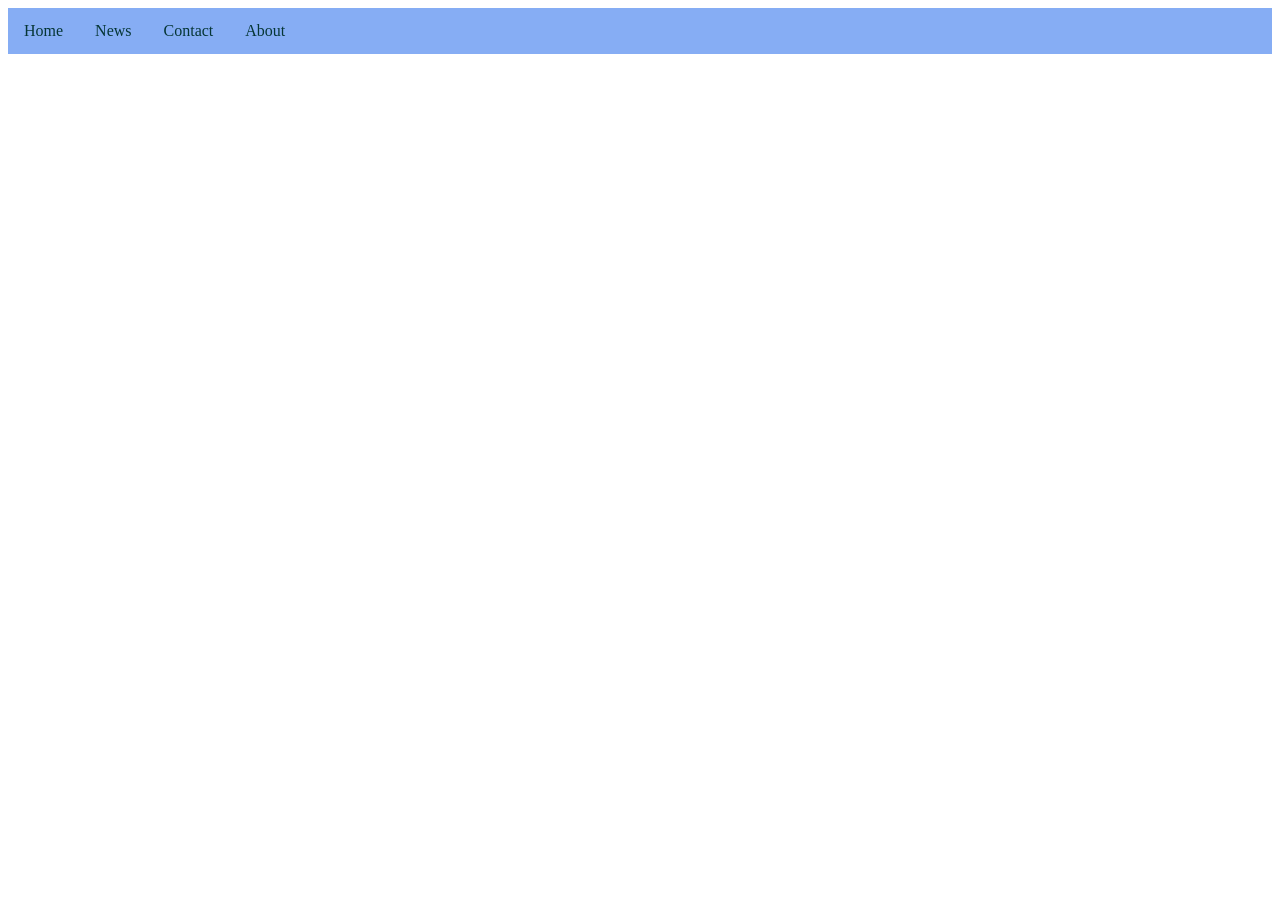
<file: dropdown.html>
<!DOCTYPE html>
<html>
    <head>
        <title>DROPDOWN</title>
        <link rel="stylesheet" href="dropdown.css">
    </head>
    <body>
        <ul>
            <li><a href="#home">Home</a></li>
             <li class="dropdown"><a href="" class="dropbtn">News</a></li>
             <div class="dropdown-content">
                <a href="">News1</a>
                <a href="">News2</a>
                <a href="">News3</a>
             </div>
             </li>
              <li><a href="#contact">Contact</a></li>
               <li><a href="#about">About</a></li>
        </ul>
    </body>
</html>
</file>
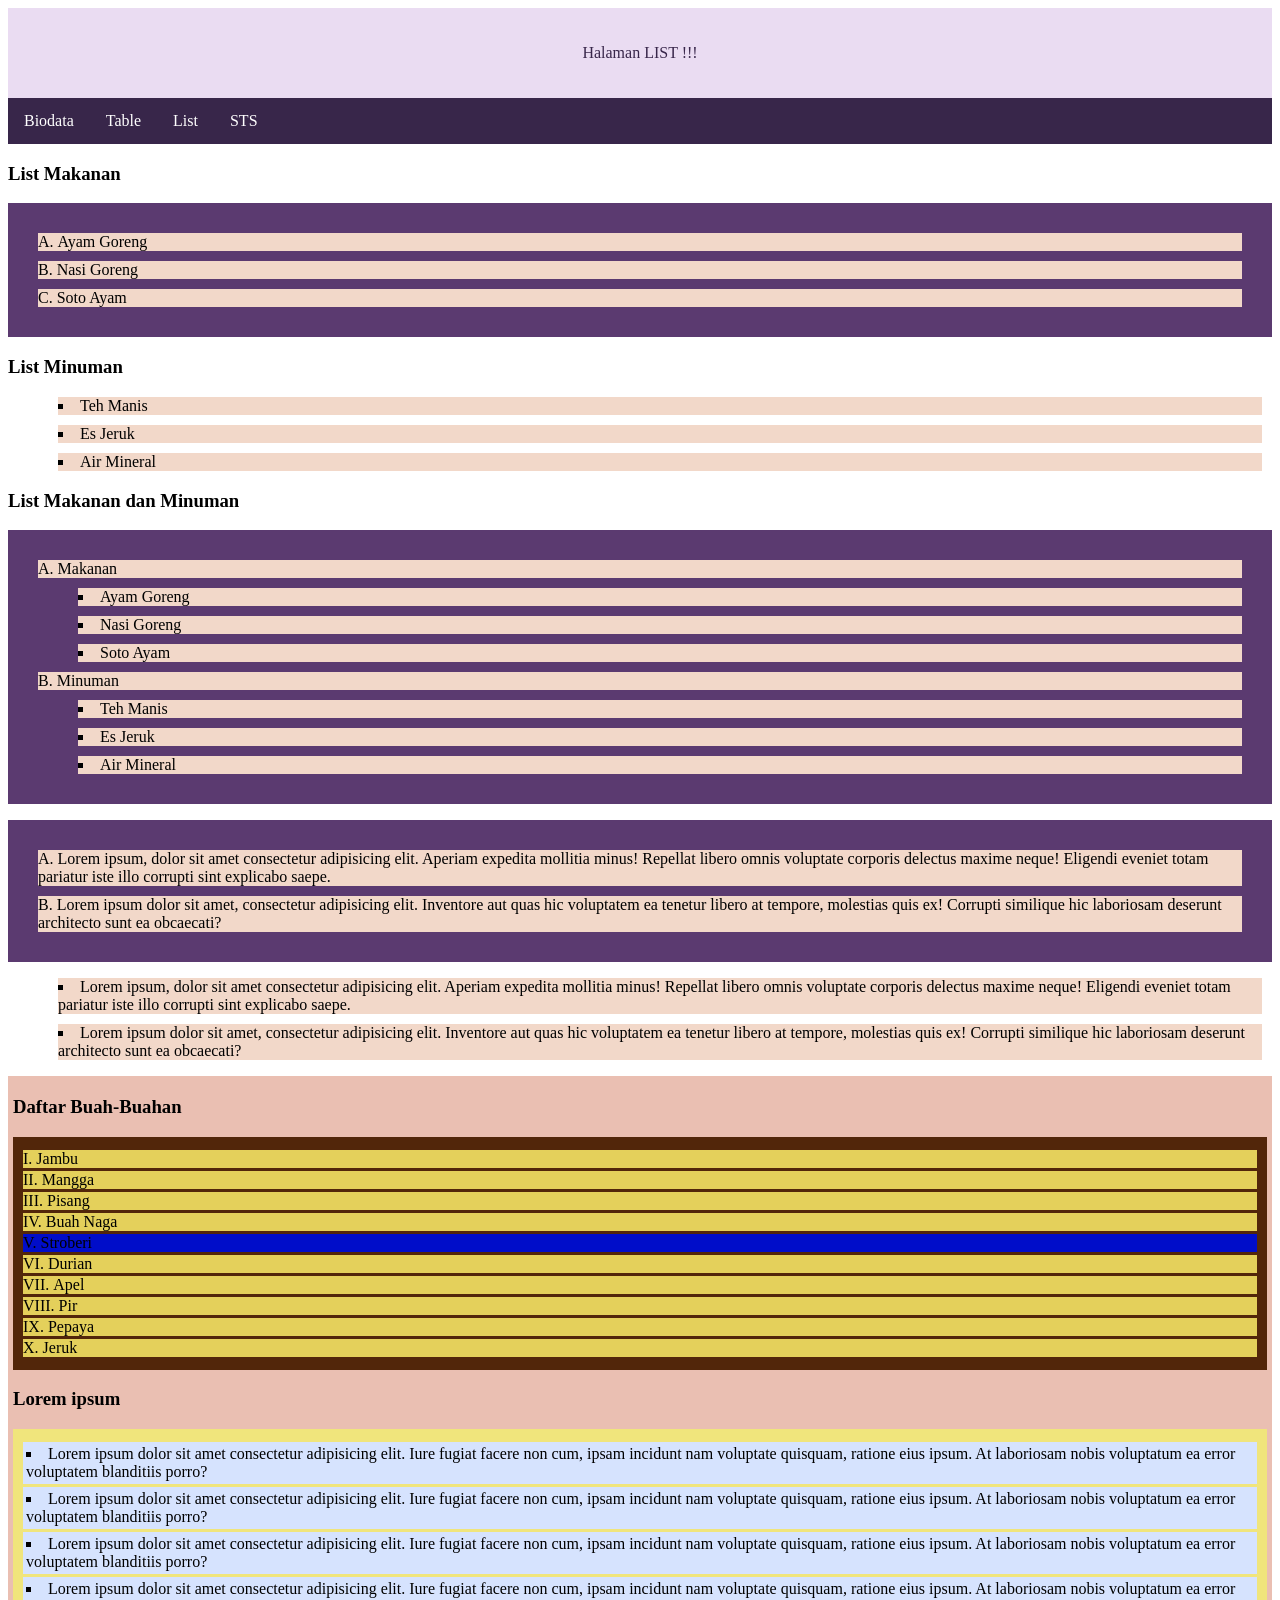
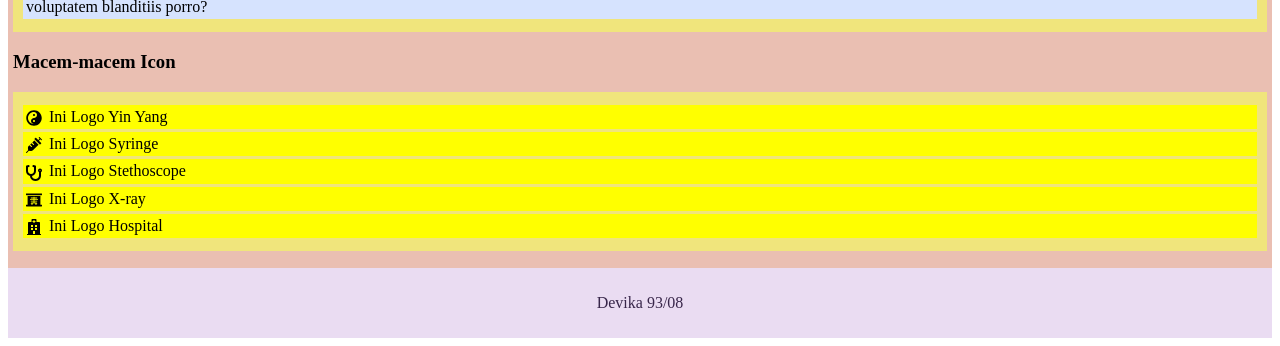
<file: list.html>
<!DOCTYPE html>
<html>
  
   <head>
        <title>LIST HTML dan CSS</title>
        <link rel="stylesheet" href="list.css">
    </head>
    <body>
        <div class="header">
            <p>Halaman LIST !!!</p>
        </div>
        <div class="topnav">
            <a href="index.html">Biodata</a>
            <a href="table.html">Table</a>
            <a href="list.html">List</a>
            <a href="sts.html">STS</a>
        </div>
        <!-- Bagian Content -->
        <!-- OrderList (ol): tipe list angka dan huruf (1,A,a,I,i)
        UnorderList (ul): tipe list simbol (disc, circle, square)-->
        <h3>List Makanan</h3> 
        <ol type ="A">
            <li>Ayam Goreng</li>
            <li>Nasi Goreng</li>
            <li>Soto Ayam</li>
         </ol>
         <!-- Membuat list menggunakan tipe unordered list -->
         <h3>List Minuman</h3>
         <ul>
            <li>Teh Manis</li>
            <li>Es Jeruk</li>
            <li>Air Mineral</li>
          </ul>


          <!-- Penggabungan ordered dan unordered list -->
           <h3>List Makanan dan Minuman</h3>
            <ol>
                <li>Makanan</li>
                <ul>
                     <li>Ayam Goreng</li>
                     <li>Nasi Goreng</li>
                     <li>Soto Ayam</li>
                </ul>
                <li>Minuman</li>
                <ul>
                    <li>Teh Manis</li>
                    <li>Es Jeruk</li>
                    <li>Air Mineral</li>
                </ul>
            </ol>

            <!-- Posisi List -->
             <ol>
                <li>Lorem ipsum, dolor sit amet consectetur adipisicing elit. Aperiam expedita mollitia minus! Repellat libero omnis voluptate corporis delectus maxime neque! Eligendi eveniet totam pariatur iste illo corrupti sint explicabo saepe.</li>
                <li>Lorem ipsum dolor sit amet, consectetur adipisicing elit. Inventore aut quas hic voluptatem ea tenetur libero at tempore, molestias quis ex! Corrupti similique hic laboriosam deserunt architecto sunt ea obcaecati?</li>
             </ol>
             <ul>
                <li>Lorem ipsum, dolor sit amet consectetur adipisicing elit. Aperiam expedita mollitia minus! Repellat libero omnis voluptate corporis delectus maxime neque! Eligendi eveniet totam pariatur iste illo corrupti sint explicabo saepe.</li>
                <li>Lorem ipsum dolor sit amet, consectetur adipisicing elit. Inventore aut quas hic voluptatem ea tenetur libero at tempore, molestias quis ex! Corrupti similique hic laboriosam deserunt architecto sunt ea obcaecati?</li>
             </ul>
        <div class="list tugas tik">
            <h3>Daftar Buah-Buahan</h3>
            <ol type="I">
                <li>Jambu</li>
                <li>Mangga</li>
                <li>Pisang</li>
                <li>Buah Naga</li>
                <li class="stroberi">Stroberi</li>
                <li>Durian</li>
                <li>Apel</li>
                <li>Pir</li>
                <li>Pepaya</li>
                <li>Jeruk</li>
            </ol>

            <h3>Lorem ipsum</h3>
            <ul>
                <li>Lorem ipsum dolor sit amet consectetur adipisicing elit. Iure fugiat facere non cum, ipsam incidunt nam voluptate quisquam, ratione eius ipsum. At laboriosam nobis voluptatum ea error voluptatem blanditiis porro?</li>
                <li>Lorem ipsum dolor sit amet consectetur adipisicing elit. Iure fugiat facere non cum, ipsam incidunt nam voluptate quisquam, ratione eius ipsum. At laboriosam nobis voluptatum ea error voluptatem blanditiis porro?</li>
                <li>Lorem ipsum dolor sit amet consectetur adipisicing elit. Iure fugiat facere non cum, ipsam incidunt nam voluptate quisquam, ratione eius ipsum. At laboriosam nobis voluptatum ea error voluptatem blanditiis porro?</li>
                <li>Lorem ipsum dolor sit amet consectetur adipisicing elit. Iure fugiat facere non cum, ipsam incidunt nam voluptate quisquam, ratione eius ipsum. At laboriosam nobis voluptatum ea error voluptatem blanditiis porro?</li>
            </ul>

            <div class="awesome">
                <h3>Macem-macem Icon</h3>
                <ul>
                    
                    <li><i class="fas fa-yin-yang"></i> <svg xmlns="http://www.w3.org/2000/svg" viewBox="0 0 496 512" width="20" height="20"><!--!Font Awesome Free v5.15.4 by @fontawesome - https://fontawesome.com License - https://fontawesome.com/license/free Copyright 2026 Fonticons, Inc.--><path d="M248 8C111.03 8 0 119.03 0 256s111.03 248 248 248 248-111.03 248-248S384.97 8 248 8zm0 376c-17.67 0-32-14.33-32-32s14.33-32 32-32 32 14.33 32 32-14.33 32-32 32zm0-128c-53.02 0-96 42.98-96 96s42.98 96 96 96c-106.04 0-192-85.96-192-192S141.96 64 248 64c53.02 0 96 42.98 96 96s-42.98 96-96 96zm0-128c-17.67 0-32 14.33-32 32s14.33 32 32 32 32-14.33 32-32-14.33-32-32-32z"/></svg>
                    Ini Logo Yin Yang</li>
                   <li><i class="fas fa-syringe"></i>
                    <svg xmlns="http://www.w3.org/2000/svg" viewBox="0 0 512 512" width="20" height="20"><!--!Font Awesome Free v5.15.4 by @fontawesome - https://fontawesome.com License - https://fontawesome.com/license/free Copyright 2026 Fonticons, Inc.--><path d="M201.5 174.8l55.7 55.8c3.1 3.1 3.1 8.2 0 11.3l-11.3 11.3c-3.1 3.1-8.2 3.1-11.3 0l-55.7-55.8-45.3 45.3 55.8 55.8c3.1 3.1 3.1 8.2 0 11.3l-11.3 11.3c-3.1 3.1-8.2 3.1-11.3 0L111 265.2l-26.4 26.4c-17.3 17.3-25.6 41.1-23 65.4l7.1 63.6L2.3 487c-3.1 3.1-3.1 8.2 0 11.3l11.3 11.3c3.1 3.1 8.2 3.1 11.3 0l66.3-66.3 63.6 7.1c23.9 2.6 47.9-5.4 65.4-23l181.9-181.9-135.7-135.7-64.9 65zm308.2-93.3L430.5 2.3c-3.1-3.1-8.2-3.1-11.3 0l-11.3 11.3c-3.1 3.1-3.1 8.2 0 11.3l28.3 28.3-45.3 45.3-56.6-56.6-17-17c-3.1-3.1-8.2-3.1-11.3 0l-33.9 33.9c-3.1 3.1-3.1 8.2 0 11.3l17 17L424.8 223l17 17c3.1 3.1 8.2 3.1 11.3 0l33.9-34c3.1-3.1 3.1-8.2 0-11.3l-73.5-73.5 45.3-45.3 28.3 28.3c3.1 3.1 8.2 3.1 11.3 0l11.3-11.3c3.1-3.2 3.1-8.2 0-11.4z"/></svg>
                    Ini Logo Syringe</li> <li><i class="fas fa-stethoscope"></i> 
                    <svg xmlns="http://www.w3.org/2000/svg" viewBox="0 0 512 512" width="20" height="20"><!--!Font Awesome Free v5.15.4 by @fontawesome - https://fontawesome.com License - https://fontawesome.com/license/free Copyright 2026 Fonticons, Inc.--><path d="M447.1 112c-34.2.5-62.3 28.4-63 62.6-.5 24.3 12.5 45.6 32 56.8V344c0 57.3-50.2 104-112 104-60 0-109.2-44.1-111.9-99.2C265 333.8 320 269.2 320 192V36.6c0-11.4-8.1-21.3-19.3-23.5L237.8.5c-13-2.6-25.6 5.8-28.2 18.8L206.4 35c-2.6 13 5.8 25.6 18.8 28.2l30.7 6.1v121.4c0 52.9-42.2 96.7-95.1 97.2-53.4.5-96.9-42.7-96.9-96V69.4l30.7-6.1c13-2.6 21.4-15.2 18.8-28.2l-3.1-15.7C107.7 6.4 95.1-2 82.1.6L19.3 13C8.1 15.3 0 25.1 0 36.6V192c0 77.3 55.1 142 128.1 156.8C130.7 439.2 208.6 512 304 512c97 0 176-75.4 176-168V231.4c19.1-11.1 32-31.7 32-55.4 0-35.7-29.2-64.5-64.9-64zm.9 80c-8.8 0-16-7.2-16-16s7.2-16 16-16 16 7.2 16 16-7.2 16-16 16z"/></svg>
                    Ini Logo Stethoscope</li> <li><i class="fas fa-x-ray">
                    <svg xmlns="http://www.w3.org/2000/svg" viewBox="0 0 640 512" width="20" height="20"><!--!Font Awesome Free v5.15.4 by @fontawesome - https://fontawesome.com License - https://fontawesome.com/license/free Copyright 2026 Fonticons, Inc.--><path d="M240 384c-8.8 0-16 7.2-16 16s7.2 16 16 16 16-7.2 16-16-7.2-16-16-16zm160 32c8.8 0 16-7.2 16-16s-7.2-16-16-16-16 7.2-16 16 7.2 16 16 16zM624 0H16C7.2 0 0 7.2 0 16v32c0 8.8 7.2 16 16 16h608c8.8 0 16-7.2 16-16V16c0-8.8-7.2-16-16-16zm0 448h-48V96H64v352H16c-8.8 0-16 7.2-16 16v32c0 8.8 7.2 16 16 16h608c8.8 0 16-7.2 16-16v-32c0-8.8-7.2-16-16-16zM480 248c0 4.4-3.6 8-8 8H336v32h104c4.4 0 8 3.6 8 8v16c0 4.4-3.6 8-8 8H336v32h64c26.5 0 48 21.5 48 48s-21.5 48-48 48-48-21.5-48-48v-16h-64v16c0 26.5-21.5 48-48 48s-48-21.5-48-48 21.5-48 48-48h64v-32H200c-4.4 0-8-3.6-8-8v-16c0-4.4 3.6-8 8-8h104v-32H168c-4.4 0-8-3.6-8-8v-16c0-4.4 3.6-8 8-8h136v-32H200c-4.4 0-8-3.6-8-8v-16c0-4.4 3.6-8 8-8h104v-24c0-4.4 3.6-8 8-8h16c4.4 0 8 3.6 8 8v24h104c4.4 0 8 3.6 8 8v16c0 4.4-3.6 8-8 8H336v32h136c4.4 0 8 3.6 8 8v16z"/></svg>
                    </i> Ini Logo X-ray</li> <li><i class="fas fa-hospital"></i> 
                    <svg xmlns="http://www.w3.org/2000/svg" viewBox="0 0 448 512" width="20" height="20"><!--!Font Awesome Free v5.15.4 by @fontawesome - https://fontawesome.com License - https://fontawesome.com/license/free Copyright 2026 Fonticons, Inc.--><path d="M448 492v20H0v-20c0-6.627 5.373-12 12-12h20V120c0-13.255 10.745-24 24-24h88V24c0-13.255 10.745-24 24-24h112c13.255 0 24 10.745 24 24v72h88c13.255 0 24 10.745 24 24v360h20c6.627 0 12 5.373 12 12zM308 192h-40c-6.627 0-12 5.373-12 12v40c0 6.627 5.373 12 12 12h40c6.627 0 12-5.373 12-12v-40c0-6.627-5.373-12-12-12zm-168 64h40c6.627 0 12-5.373 12-12v-40c0-6.627-5.373-12-12-12h-40c-6.627 0-12 5.373-12 12v40c0 6.627 5.373 12 12 12zm104 128h-40c-6.627 0-12 5.373-12 12v84h64v-84c0-6.627-5.373-12-12-12zm64-96h-40c-6.627 0-12 5.373-12 12v40c0 6.627 5.373 12 12 12h40c6.627 0 12-5.373 12-12v-40c0-6.627-5.373-12-12-12zm-116 12c0-6.627-5.373-12-12-12h-40c-6.627 0-12 5.373-12 12v40c0 6.627 5.373 12 12 12h40c6.627 0 12-5.373 12-12v-40zM182 96h26v26a6 6 0 0 0 6 6h20a6 6 0 0 0 6-6V96h26a6 6 0 0 0 6-6V70a6 6 0 0 0-6-6h-26V38a6 6 0 0 0-6-6h-20a6 6 0 0 0-6 6v26h-26a6 6 0 0 0-6 6v20a6 6 0 0 0 6 6z"/></svg>
                Ini Logo Hospital</li>
            </ul>
            </div>
            </div>

        <footer>
            <p>Devika 93/08</p>
        </footer>
    </body>
</html>
</file>
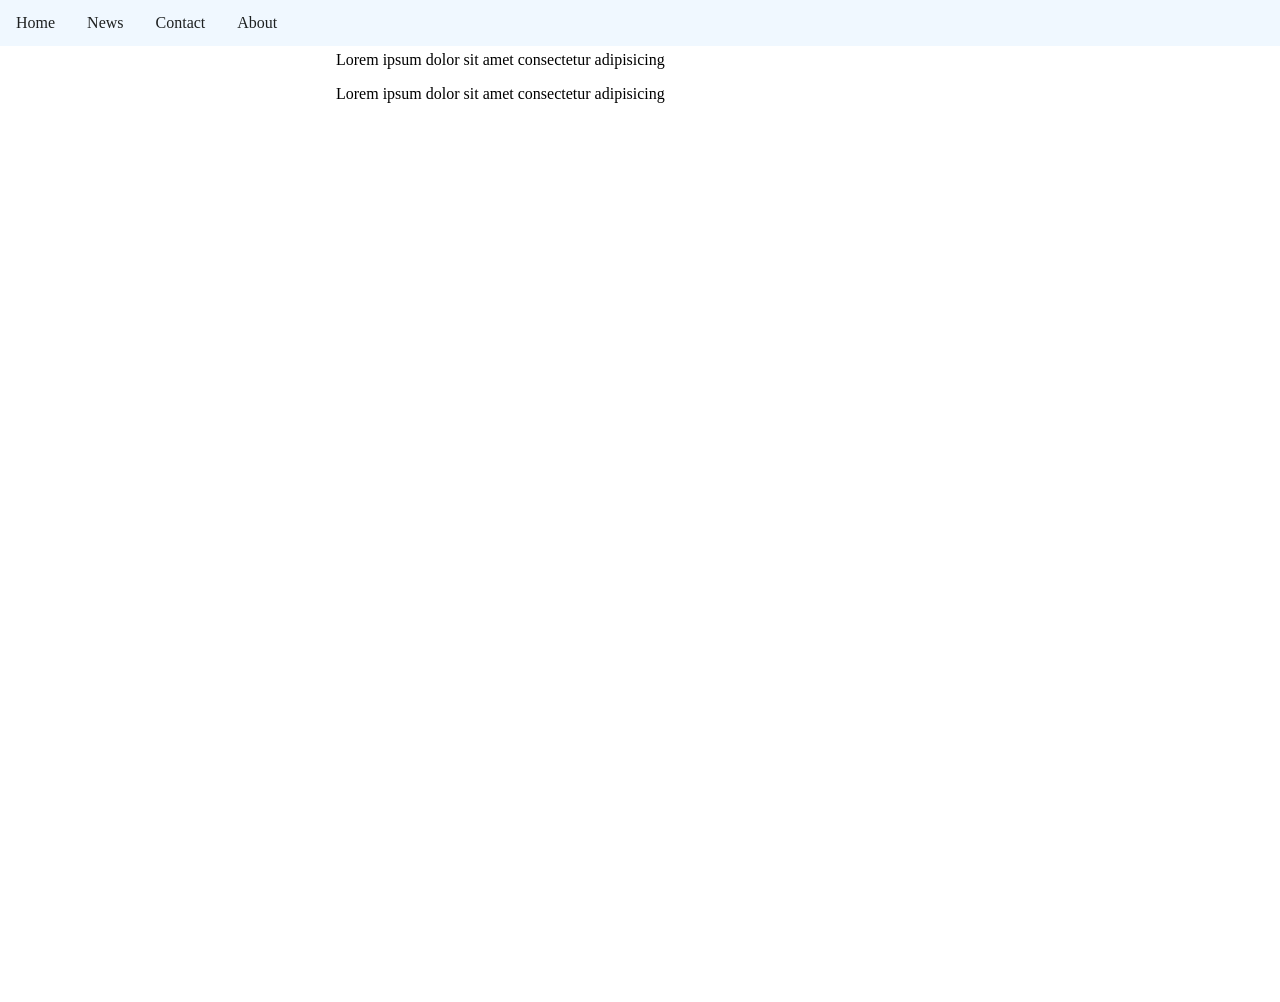
<file: nav_horizontal.html>
<!DOCTYPE html>
<html>
 <head>
        <title>Navitgator Vertical </title>
        <link rel="stylesheet" href="nav_horizontal.css">
    </head>
    <body>
        <ul>
            <li><a href="home.html">Home</a></li>
             <li><a href="#news">News</a></li>
              <li><a href="#contact">Contact</a></li>
               <li><a href="#about">About</a></li>
        </ul>
        <div style="margin-left: 25%;padding: 1px 16px; height: 1000px;">
            <p>Lorem ipsum dolor sit amet consectetur adipisicing</p>
             <p>Lorem ipsum dolor sit amet consectetur adipisicing</p>
              <p>Lorem ipsum dolor sit amet consectetur adipisicing</p>
              
        </div>
    </body>
</html>
</file>
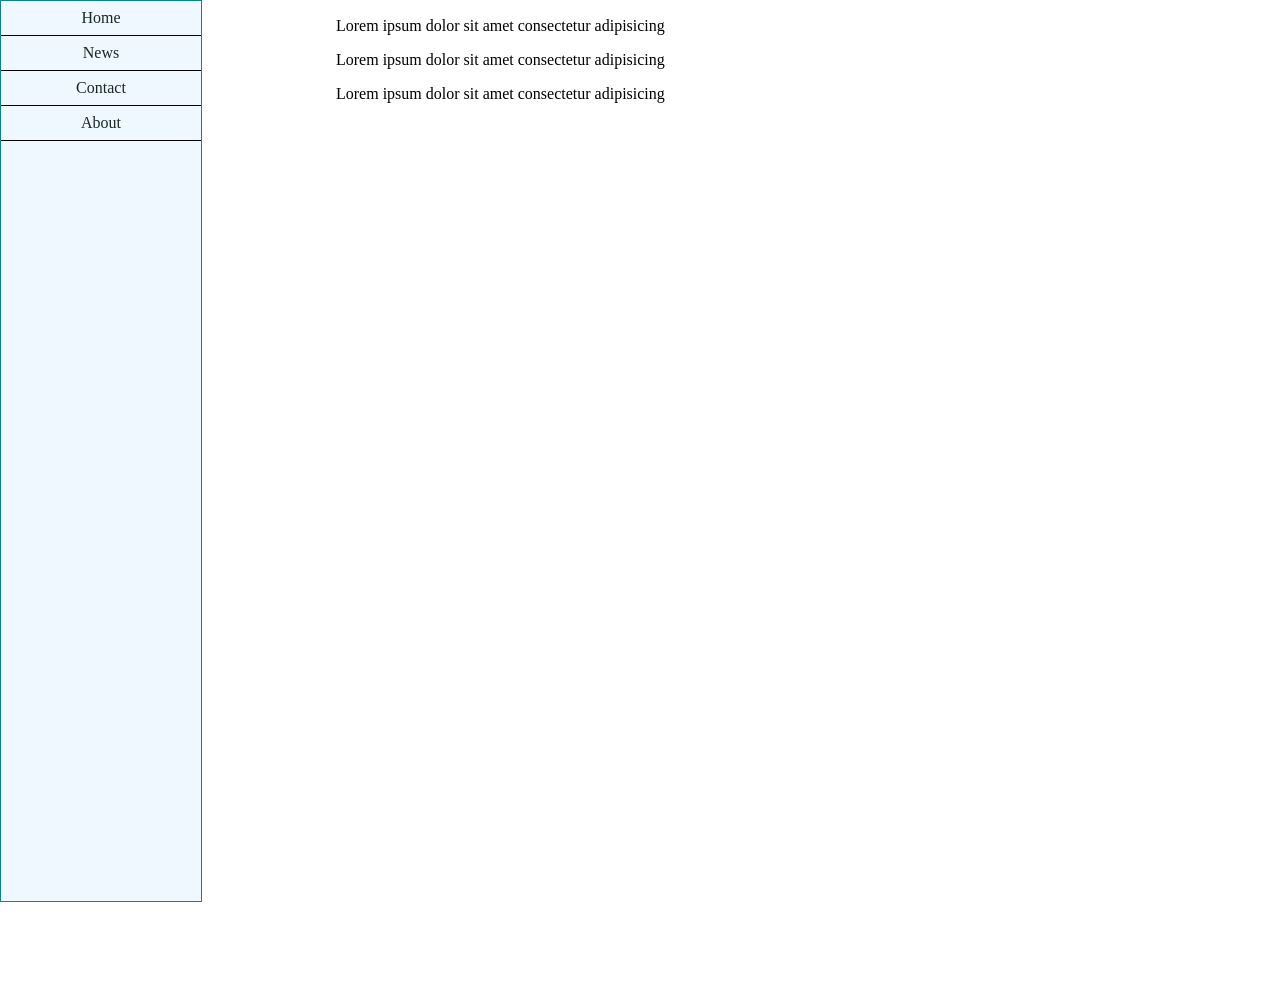
<file: nav_vertical.html>
<!DOCTYPE html>
<html>
 <head>
        <title>Navitgator Vertical </title>
        <link rel="stylesheet" href="nav_vertical.css">
    </head>
    <body>
        <ul>
            <li><a href="home.html">Home</a></li>
             <li><a href="#news">News</a></li>
              <li><a href="#contact">Contact</a></li>
               <li><a href="#about">About</a></li>
        </ul>
        <div style="margin-left: 25%;padding: 1px 16px; height: 1000px;">
            <p>Lorem ipsum dolor sit amet consectetur adipisicing</p>
             <p>Lorem ipsum dolor sit amet consectetur adipisicing</p>
              <p>Lorem ipsum dolor sit amet consectetur adipisicing</p>
              
        </div>
    </body>
</html>
</file>
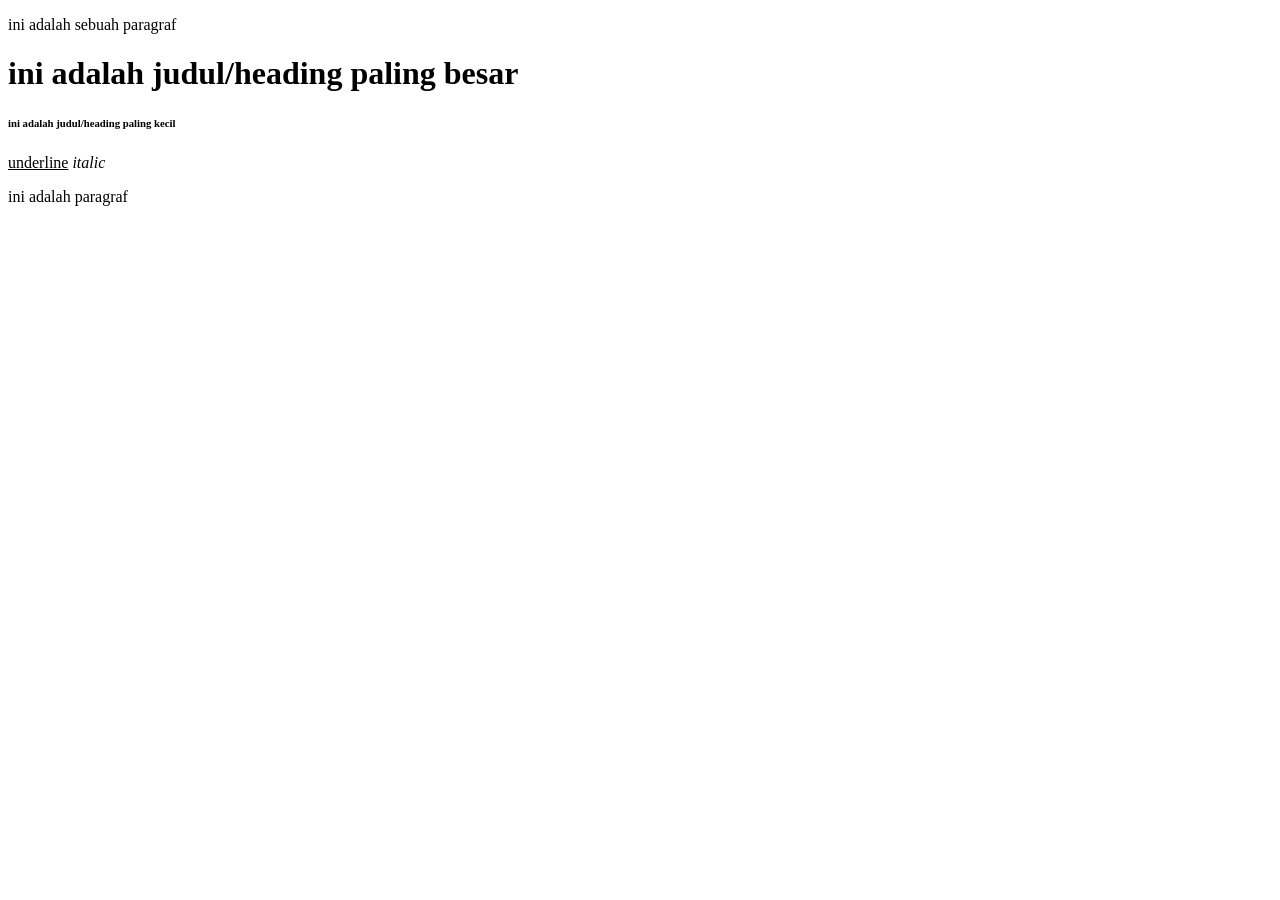
<file: Pengenalan1.html>
<!DOCTYPE html>
<html>
<head>
    <title>Pengennalan HTML & CSS</title>
</head>
<body>
    <!-- tag untuk membuat paragraf : <p>  </p> -->
     <p> ini adalah sebuah paragraf </p>

<!-- tag untuk membuat judul/heading : <h1> </h1>  <h6> </h6> -->
<h1>ini adalah judul/heading paling besar</h1>
<h6>ini adalah judul/heading paling kecil</h6>

<u>underline</u>
<i>italic</i>

<p><font></font> ini adalah paragraf</p>
</body>




</html>
</file>
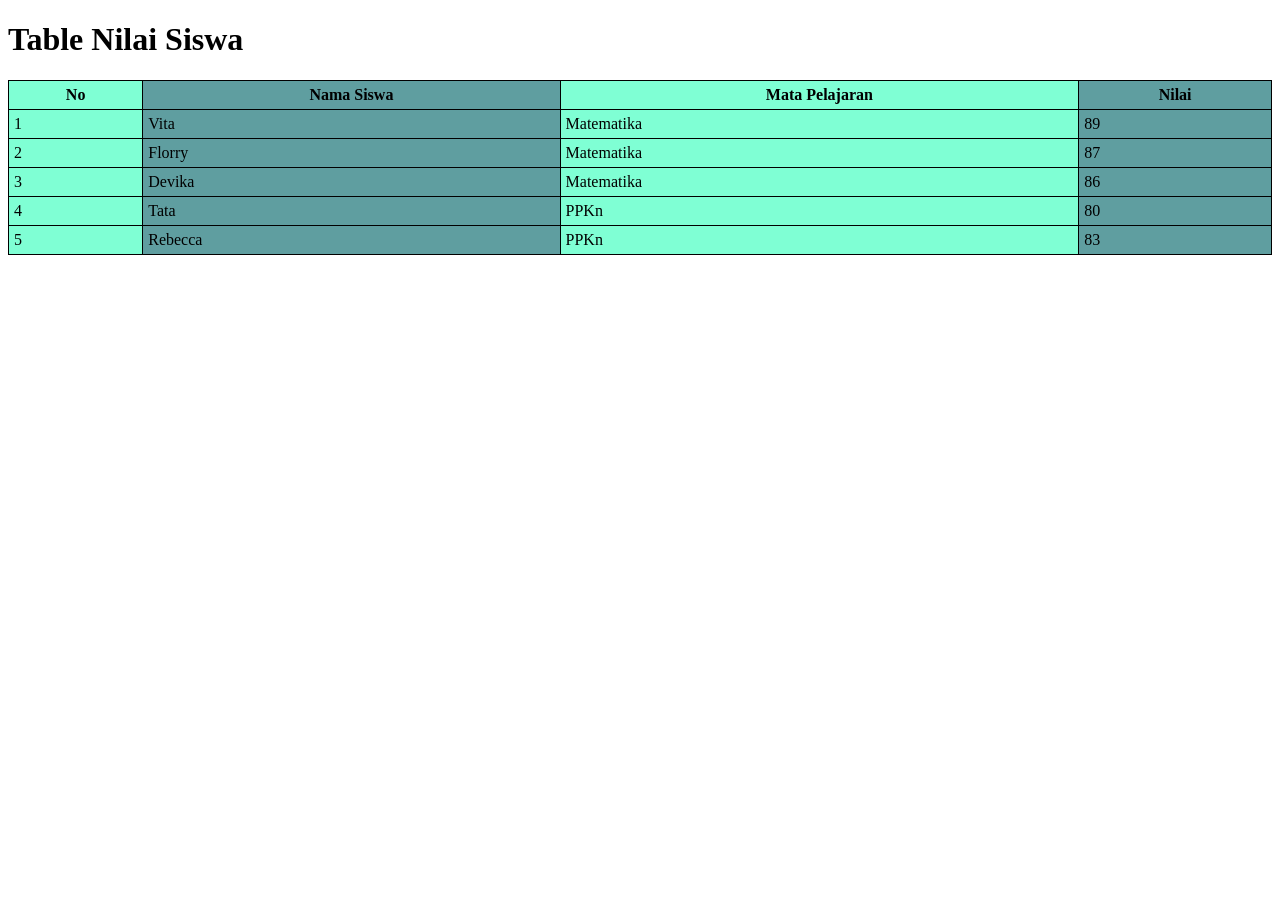
<file: perkenalan _table.html>
<!DOCTYPE html>
<html>
    <head>
        <title>Table HTML dan CSS</title>
        <link rel="stylesheet" href="perkenalan_table.css">
    </head>
    <body>
        <h1>Table Nilai Siswa</h1>
        <table>
            <tr>
                <th>No</th>
                <th>Nama Siswa</th>
                <th>Mata Pelajaran</th>
                <th>Nilai</th>
            </tr>
            <tr>
                <td>1</td>
                <td>Vita</td>
                <td>Matematika</td>
                <td>89</td>
            </tr>
             <tr>
                <td>2</td>
                <td>Florry</td>
                <td>Matematika</td>
                <td>87</td>
            </tr>
             <tr>
                <td>3</td>
                <td>Devika</td>
                <td>Matematika</td>
                <td>86</td>
            </tr>
             <tr>
                <td>4</td>
                <td>Tata</td>
                <td>PPKn</td>
                <td>80</td>
            </tr>
             <tr>
                <td>5</td>
                <td>Rebecca</td>
                <td>PPKn</td>
                <td>83</td>
            </tr>
        </table>
    </body>
</html>
</file>
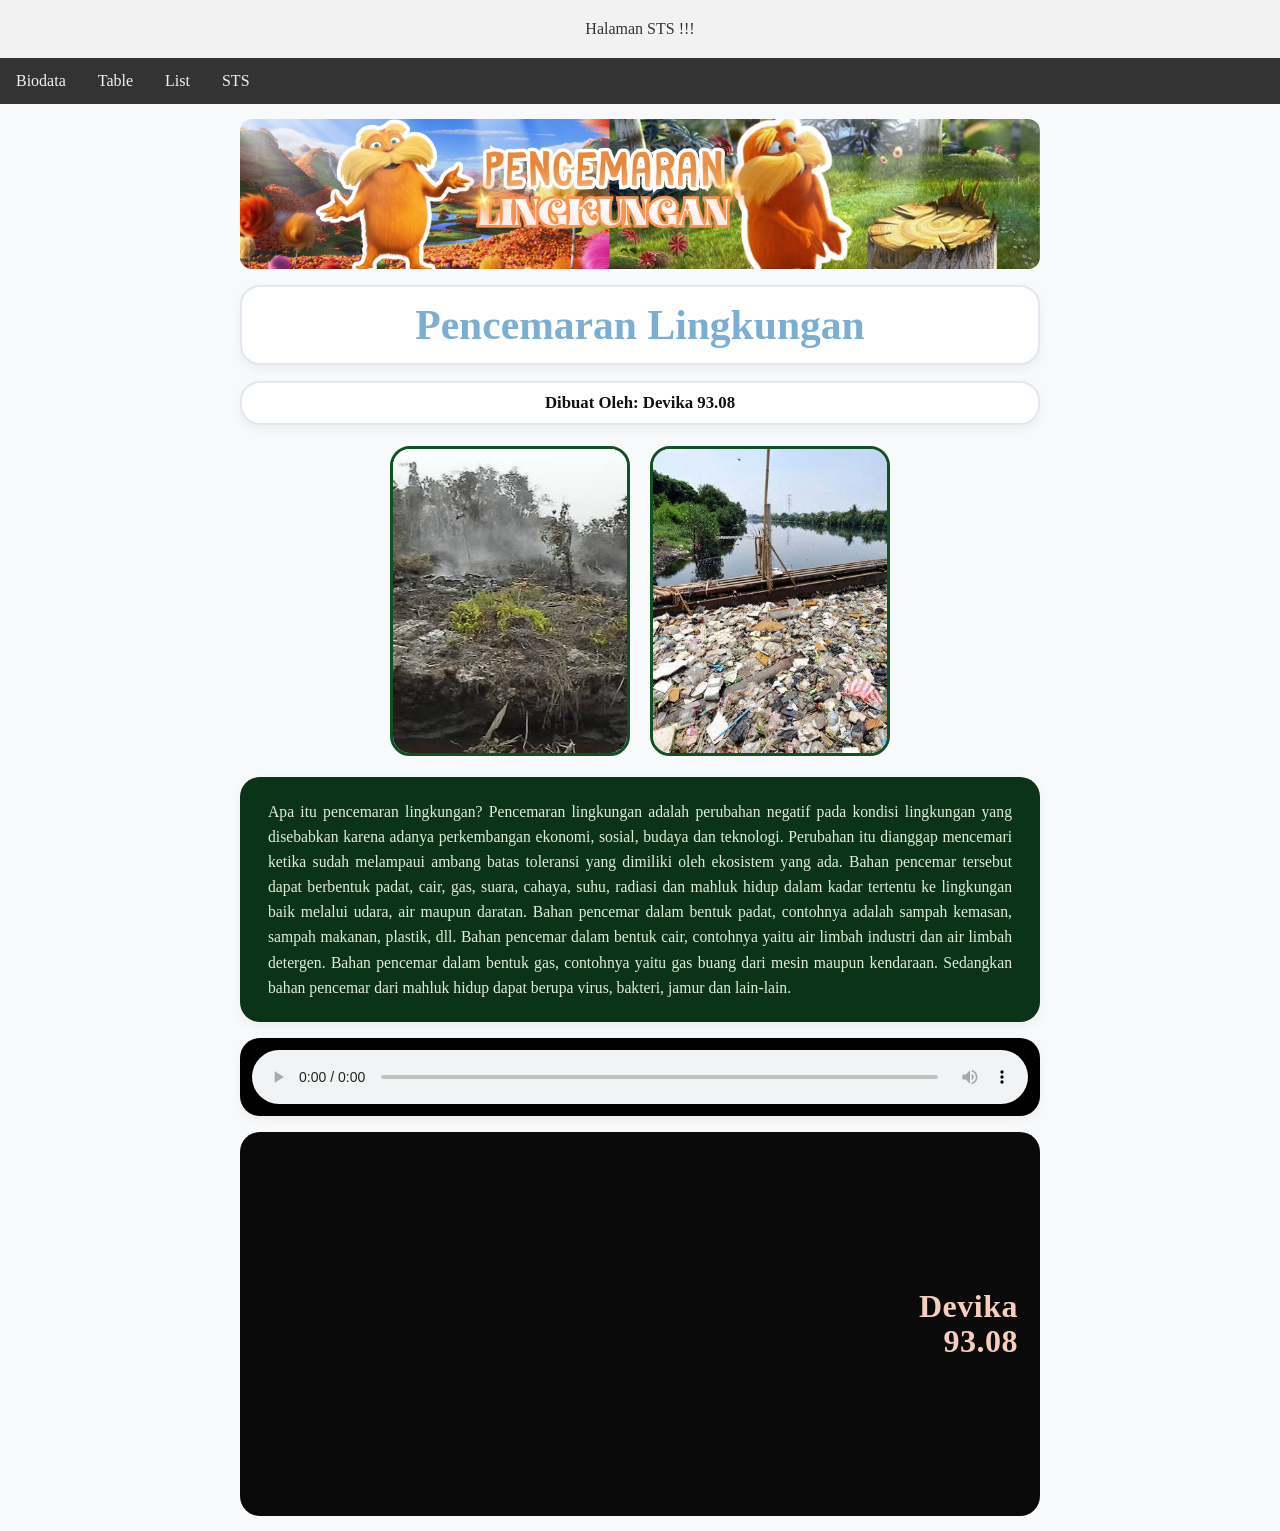
<file: sts.html>
<!DOCTYPE html>
<html>
<head>
  <meta charset="UTF-8">
  <meta name="viewport" content="width=device-width, initial-scale=1.0">
  <title>Pencemaran Lingkungan - Devika 93.08</title>
  <link rel="stylesheet" href="STS_TIK_93_08.css">
</head>
<body>
  <header class="header">
    <p>Halaman STS !!!</p>
  </header>
  <nav class="topnav">
    <a href="index.html">Biodata</a>
    <a href="table.html">Table</a>
    <a href="list.html">List</a>
    <a href="sts.html">STS</a>
  </nav>

  <main class="page-container">
    <header class="banner-box">
      <img src="LIngkungan.jpeg" alt="Pencemaran Lingkungan Banner">
    </header>

    <section class="rounded-box title-box">
      <h1 class="main-title">Pencemaran Lingkungan</h1>
    </section>

    <section class="rounded-box subtitle-box">
      <p class="subtitle">Dibuat Oleh: Devika 93.08</p>
    </section>

    <section class="cards-container">
      <div class="photo-frame left" tabindex="0">
        <img src="Indonesia bans peatlands destruction.jpe" alt="Pencemaran 1">
      </div>
      <div class="photo-frame right" tabindex="0">
        <img src="Citarum river in West Java, Indonesia.jpg" alt="Pencemaran 2">
      </div>
    </section>

    <section class="rounded-box info-box">
      <p>
        Apa itu pencemaran lingkungan? Pencemaran lingkungan adalah perubahan negatif pada kondisi lingkungan yang disebabkan karena adanya perkembangan ekonomi, sosial, budaya dan teknologi. Perubahan itu dianggap mencemari ketika sudah melampaui ambang batas toleransi yang dimiliki oleh ekosistem yang ada.
        Bahan pencemar tersebut dapat berbentuk padat, cair, gas, suara, cahaya, suhu, radiasi dan mahluk hidup dalam kadar tertentu ke lingkungan baik melalui udara, air maupun daratan.
        Bahan pencemar dalam bentuk padat, contohnya adalah sampah kemasan, sampah makanan, plastik, dll. Bahan pencemar dalam bentuk cair, contohnya yaitu air limbah industri dan air limbah detergen. Bahan pencemar dalam bentuk gas, contohnya yaitu gas buang dari mesin maupun kendaraan. Sedangkan bahan pencemar dari mahluk hidup dapat berupa virus, bakteri, jamur dan lain-lain.
      </p>
    </section>

    <section class="rounded-box video-box">
      <audio controls preload="metadata">
        <source src="Pencemaran.aac" type="audio/aac">
        Browser Anda tidak mendukung pemutar audio.
      </audio>
    </section>

    <footer class="footer-box">
      <iframe
        title="Playlist Spotify"
        src="https://open.spotify.com/embed/playlist/4l3vCGnDIavhPbx0VJQ1qc?utm_source=generator&si=47140e9b33694cf6"
        width="100%"
        height="352"
        frameborder="0"
        allow="autoplay; clipboard-write; encrypted-media; fullscreen; picture-in-picture"
        loading="lazy">
      </iframe>
      <p class="sts-text">Devika 93.08</p>
    </footer>
  </main>
</body>
</html>
</file>
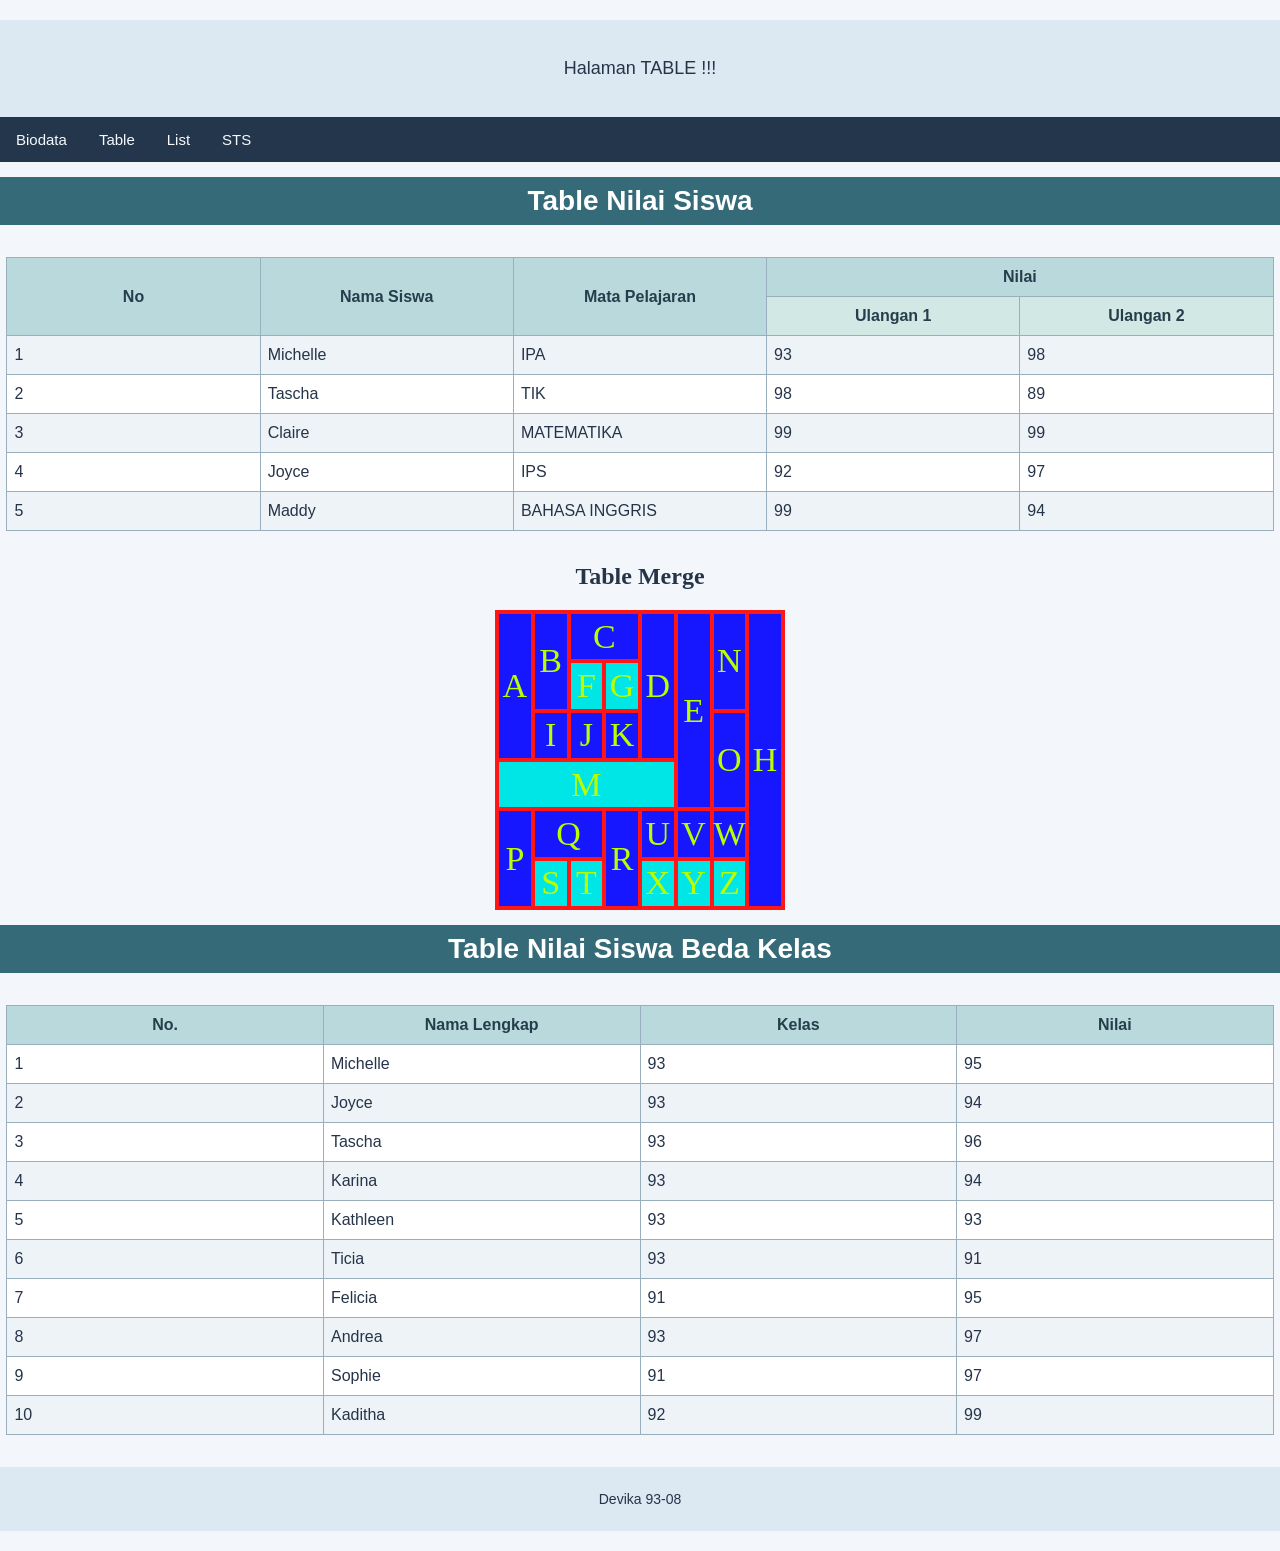
<file: table.html>
<!DOCTYPE html>
<html>
<head>
    <title>Table Merge</title>
    <link rel="stylesheet" href="table.css">
</head>
<body>
    <div class="header">
        <p>Halaman TABLE !!!</p>
    </div>
    <div class="topnav">
        <a href="index.html">Biodata</a>
        <a href="table.html">Table</a>
        <a href="list.html">List</a>
        <a href="sts.html">STS</a>
    </div>

    <h1>Table Nilai Siswa</h1>

    <table class="nilai">
        <tr>
            <th rowspan="2">No</th>
            <th rowspan="2">Nama Siswa</th>
            <th rowspan="2">Mata Pelajaran</th>
            <th colspan="2">Nilai</th>
        </tr>
        <tr>
            <th>Ulangan 1</th>
            <th>Ulangan 2</th>
        </tr>
        <tr>
            <td>1</td>
            <td>Michelle</td>
            <td>IPA</td>
            <td>93</td>
            <td>98</td>
        </tr>
        <tr>
            <td>2</td>
            <td>Tascha</td>
            <td>TIK</td>
            <td>98</td>
            <td>89</td>
        </tr>
        <tr>
            <td>3</td>
            <td>Claire</td>
            <td>MATEMATIKA</td>
            <td>99</td>
            <td>99</td>
        </tr>
        <tr>
            <td>4</td>
            <td>Joyce</td>
            <td>IPS</td>
            <td>92</td>
            <td>97</td>
        </tr>
        <tr>
            <td>5</td>
            <td>Maddy</td>
            <td>BAHASA INGGRIS</td>
            <td>99</td>
            <td>94</td>
        </tr>
    </table>

     <div class = "table">
    <h2>Table Merge</h2>
    <table>
        <tr>
            <th rowspan="3">A</th>
            <th rowspan="2">B</th>
            <th colspan="2">C</th>
            <th rowspan="3">D</th>
            <th rowspan="4">E</th>
            <th rowspan="2">N</th>
            <th rowspan="6">H</th>
        </tr>
        <tr>
            <th class="ganti">F</th>
            <th class="ganti">G</th>
        </tr>
        <tr>
            <th>I</th>
            <th>J</th>
            <th>K</th>
            <th rowspan="2">O</th>
        </tr>
        <tr>
            <th colspan="5" class="ganti">M</th>
        </tr>
        <tr>
            <th rowspan="2">P</th>
            <th colspan="2">Q</th>
            <th rowspan="2">R</th>
            <th>U</th>
            <th>V</th>
            <th>W</th>
        </tr>
        <tr>
            <th class="ganti">S</th>
            <th class="ganti">T</th>
            <th class="ganti">X</th>
            <th class="ganti">Y</th>
            <th class="ganti">Z</th>
        </tr>
    </table>
    </div>

    <h1>Table Nilai Siswa Beda Kelas</h1>

    <table class="nilai">
        <tr>
            <th>No.</th>
            <th>Nama Lengkap</th>
            <th>Kelas</th>
            <th>Nilai</th>
        </tr>
        <tr>
            <td>1</td>
            <td>Michelle</td>
            <td>93</td>
            <td>95</td>
        </tr>
        <tr>
            <td>2</td>
            <td>Joyce</td>
            <td>93</td>
            <td>94</td>
        </tr>
        <tr>
            <td>3</td>
            <td>Tascha</td>
            <td>93</td>
            <td>96</td>
        </tr>
        <tr>
            <td>4</td>
            <td>Karina</td>
            <td>93</td>
            <td>94</td>
        </tr>
        <tr>
            <td>5</td>
            <td>Kathleen</td>
            <td>93</td>
            <td>93</td>
        </tr>
        <tr>
            <td>6</td>
            <td>Ticia</td>
            <td>93</td>
            <td>91</td>
        </tr>
     <tr>
            <td>7</td>
            <td>Felicia</td>
            <td>91</td>
            <td>95</td>
        </tr>
     <tr>
            <td>8</td>
            <td>Andrea</td>
            <td>93</td>
            <td>97</td>
        </tr>
     <tr>
            <td>9</td>
            <td>Sophie</td>
            <td>91</td>
            <td>97</td>
        </tr>
     <tr>
            <td>10</td>
            <td>Kaditha</td>
            <td>92</td>
            <td>99</td>
        </tr>
    </table>

    <footer>
        <p>Devika 93-08</p>
    </footer>
</body>
</html>
</file>
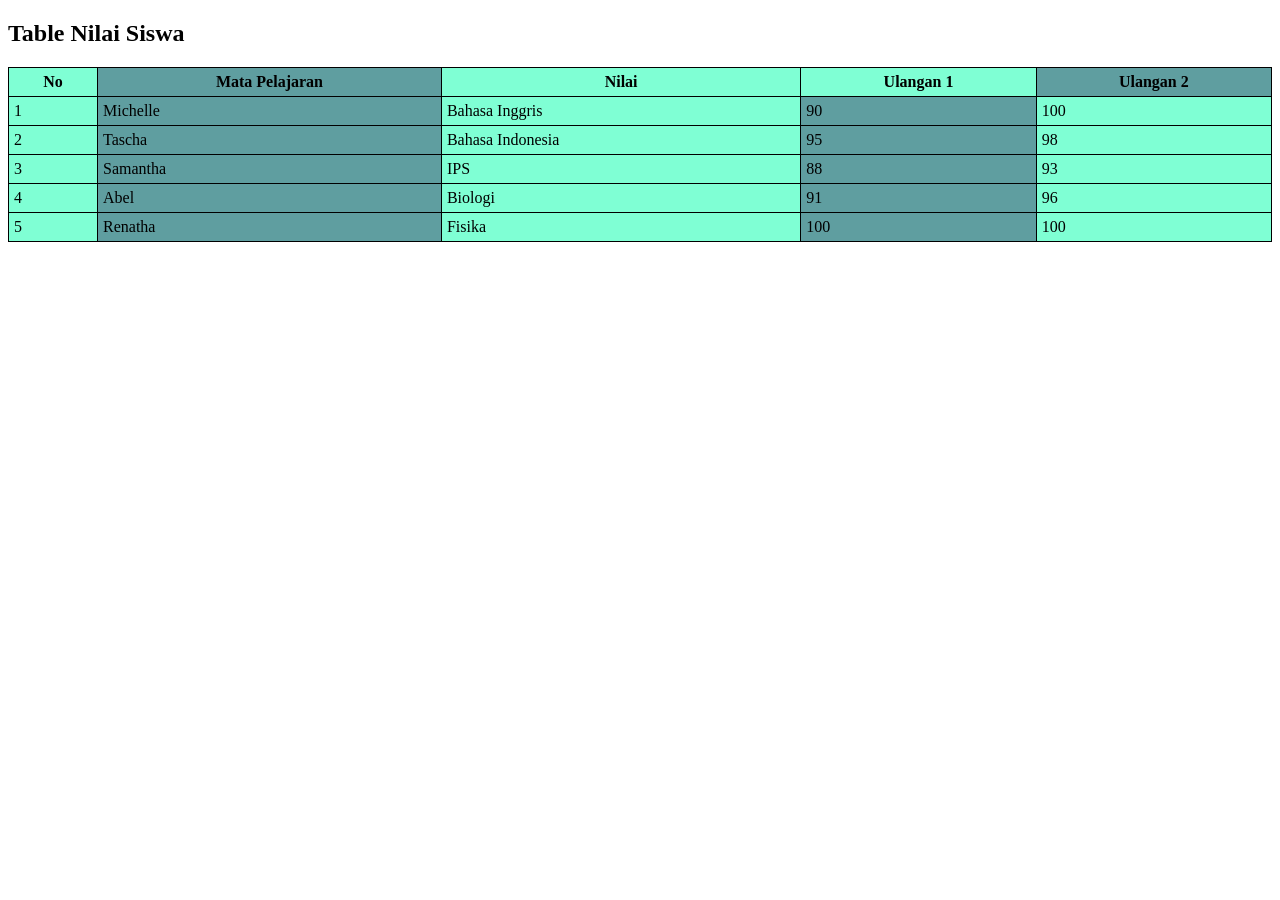
<file: table_gabungan.html>
<!DOCTYPE html>
<html>
    <head>
        <title>Table HTML dan CSS</title>
        <link rel="stylesheet" href="table_gabungan.css">
    </head>
    <body>
        <h2>Table Nilai Siswa</h2>
        <!--rowspan: menggabungkan baris
        colspan: menggabungkan kolom-->
        <table>
            <tr>
                <th rowspan="2">No</th>
                <th rowspan="2>Nama Siswa</th>
                <th rowspan="2>Mata Pelajaran</th>
                <th rowspan="2">Nilai</th>
            </tr>
            <tr>
                <th>Ulangan 1</th>
                <th>Ulangan 2</th>
            </tr>
            <tr>
        <td>1</td>
        <td>Michelle</td>
        <td>Bahasa Inggris</td>
        <td>90</td>
        <td>100</td>
            </tr>
                 <tr>
        <td>2</td>
        <td>Tascha</td>
        <td>Bahasa Indonesia</td>
        <td>95</td>
        <td>98</td>
            </tr>
                 <tr>
        <td>3</td>
        <td>Samantha</td>
        <td>IPS</td>
        <td>88</td>
        <td>93</td>
            </tr>
                 <tr>
        <td>4</td>
        <td>Abel</td>
        <td>Biologi</td>
        <td>91</td>
        <td>96</td>
            </tr>
                 <tr>
        <td>5</td>
        <td>Renatha</td>
        <td>Fisika</td>
        <td>100</td>
        <td>100</td>
            </tr>
        </table>
    </body>
</html>
</file>
<file: dropdown.css>
ul{
    list-style-type: none;
    margin: 0;
    padding: 0;
    overflow: hidden;
    background-color:rgb(134, 173, 244) ;
}
li{
    float: left;
}
li a, .dropbtn{
    display: inline-block;
    color: rgb(6, 54, 54);
    text-align: center;
    padding: 14px 16px;
    text-decoration: none;
}
li a:hover, .dropdown:hover .dropbtn{
    background-color: darkturquoise;
}
li.dropdown{
    display: inline-block;
}
.dropdown-content{
    display: none;
    position: absolute;
    background-color:darkturquoise ;
    min-width: 160px;
    box-shadow: 0px 8px 16px 0px black;
    z-index: 1;
}
.dropdown-content a{
    color: rgb(6, 54, 54);
    padding: 12px 16px;
    text-decoration: none;
    display: block;
    text-align: left;
}
.dropdown-content a:hover{
    background-color: aquamarine;
}
.dropdown:hover.dropdown-content{
    display: block;
}
</file>
<file: list.css>
ol{
    list-style-type: upper-alpha;
    list-style-position: inside;
    background-color: #5b3a70;
    padding: 20px;
}
li{
    background-color: #f2d8c9;
    margin: 10px;
}
ul{
    list-style-type: square;
    list-style-position: inside;
}

.list.tugas.tik {
    background-color: #eabfb2;
    padding: 1px 5px;
}

.list.tugas.tik ol {
    background-color: #52260a;
    list-style-type: upper-roman;
    padding: 10px;
}

.list.tugas.tik ol li {
    background-color: #e4d05b;
    margin: 3px 0;
}

.list.tugas.tik ol li.stroberi {
    background-color: #000dc9;
}

.list.tugas.tik ul {
    background-color: #f0e57c;
    padding: 10px;
}

.list.tugas.tik ul li {
    background-color: #d6e3fe;
    margin: 3px 0;
    padding: 3px;
}

.list.tugas.tik .awesome ul li {
    background-color: #ffff00;
}

.list.tugas.tik .awesome ul {
    list-style: none;
}

.list.tugas.tik .awesome ul li {
    padding-left: 3px;
}

.list.tugas.tik .awesome ul li svg {
    display: inline-block;
    width: 16px;
    height: 16px;
    margin-right: 3px;
    vertical-align: middle;
    fill: currentColor;
}

.header{
    background-color: #eadcf2;
    color: #38264a;
    padding: 20px;
    text-align: center;
}
/* style pada topnav */
.topnav{
    overflow: hidden;
    background-color: #38264a;
}

.topnav a{
    float: left;
    display: block;
    color: #ffffff;
    text-align: center;
    padding: 14px 16px;
    text-decoration: none;
}

.topnav a:hover{
    background-color: #f1c27d;
    color: #38264a;
}

/* Style footer */
footer{
    background-color: #eadcf2;
    color: #38264a;
    padding: 10px;
    text-align: center;
}
</file>
<file: nav_horizontal.css>
body{
    margin: 0;
}
ul{
    list-style-type:none;
    margin: 0;
    padding: 0;
    width: 100%;
    overflow: hidden;
    background-color: aliceblue;
    position: fixed;
    top: 0;
}
li{
    float: left;
}
li a{
    display: block;
    color: rgb(30, 33, 33);
    text-align: center;
    padding: 14px 16px;
    text-decoration: none;
}
li a.active{
background-color: cornflowerblue;
}
li a:hover:not(.active){
    background-color: cornsilk;
}
</file>
<file: nav_vertical.css>
body{
    margin: 0;
}
ul{
    list-style-type:none;
    margin: 0;
    padding: 0;
    width: 200px;
    background-color: aliceblue;
    border: 1px solid rgb(22, 129, 129);
    position: fixed;
    height: 100%;
}
li a{
    display: block;
    color: rgb(23, 41, 35);
    padding: 8px 16px;
    text-decoration: none;
}
li{
    text-align: center;
    border-bottom: 1px solid black;
}
li a.active{
    background-color: cadetblue;
    color: rgb(31, 34, 34);
}
li a:hover:not(.active){
    background-color: darkcyan;
    color:rgb(11, 12, 12);
}
</file>
<file: perkenalan_table.css>
table, th, td{
    border: 1px solid black;
}
table{
    border-collapse: collapse;
    width: 100%;
    background-color: rgb(235, 145, 193);
}
th, td{
    padding: 5px;
}
tr{
    background-color: aquamarine;
}
tr :nth-child(even){
    background-color: cadetblue;
}
tr:hover{
    background-color: rgb(128, 191, 240);
}
</file>
<file: STS_TIK_93_08.css>
/* Universal Reset - Prevents Horizontal Side-Scrolling */
*,
*::before,
*::after {
  box-sizing: border-box;
  margin: 0;
  padding: 0;
}

html, body {
  width: 100%;
  max-width: 100vw;
  overflow-x: hidden; /* Stops any unwanted side-scroll */
  font-family: 'Times New Roman', sans-serif;
  background-color: #f8f9fa;
  color: #333333;
}

body {
  display: flex;
  flex-direction: column;
  align-items: stretch;
  margin: 0;
  padding: 0 15px 15px;
}

.header {
  margin: 0 -15px;
  padding: 20px;
  background-color: #f2f2f2;
  text-align: center;
}

.header p {
  margin: 0;
}

.topnav {
  overflow: hidden;
  margin: 0 -15px 15px;
  background-color: #333333;
}

.topnav a {
  display: block;
  float: left;
  padding: 14px 16px;
  color: #f2f2f2;
  text-align: center;
  text-decoration: none;
}

.topnav a:hover {
  background-color: #dddddd;
  color: #000000;
}

/* Page Outer Container */
.page-container {
  width: 100%;
  max-width: 800px; /* Constrains page width cleanly */
  margin: 0 auto;
  display: flex;
  flex-direction: column;
  align-items: center;
  gap: 16px;
}

/* Base Rounded Square Box Style */
.rounded-box {
  width: 100%;
  border-radius: 20px;
  padding: 18px 24px;
  box-shadow: 0 4px 12px rgba(0, 0, 0, 0.05);
}

/* Header Banner */
.banner-box {
  width: 100%;
  border-radius: 12px;
  overflow: hidden;
}

.banner-box img {
  width: 100%;
  height: auto;
  display: block;
  object-fit: cover;
}

/* Title Box (Rounded Square) */
.title-box {
  background-color: #ffffff;
  border: 2px solid #e2e8f0;
  text-align: center;
  padding: 14px 20px;
}

.main-title {
  font-family: 'Georgia', serif;
  color: #7baed3;
  font-size: clamp(1.8rem, 5vw, 2.6rem); /* Adjusts size based on screen width */
  font-weight: bold;
}

/* Subtitle Box (Rounded Square) */
.subtitle-box {
  background-color: #ffffff;
  border: 2px solid #e2e8f0;
  text-align: center;
  padding: 10px 20px;
}

.subtitle {
  font-size: 1.05rem;
  font-weight: bold;
  color: #111111;
}

/* Photo Frames Container */
.cards-container {
  display: flex;
  justify-content: center;
  gap: 20px;
  width: 100%;
  flex-wrap: wrap; /* Wraps vertically on small mobile screens */
  margin: 5px 0;
}

.photo-frame {
  width: 240px;
  max-width: 100%; /* Keeps frames within screen boundaries */
  height: 310px;
  border: 3.5px solid #134f24;
  border-radius: 20px;
  overflow: hidden;
  background-color: #ffffff;
  cursor: pointer;
  transition: transform 0.4s cubic-bezier(0.175, 0.885, 0.32, 1.275), box-shadow 0.3s ease;
}

.photo-frame img {
  width: 100%;
  height: 100%;
  object-fit: cover;
}

/* Interactive Tilt Animations */
.photo-frame.left:hover,
.photo-frame.left:focus {
  transform: rotate(-5deg) scale(1.02);
  box-shadow: 0 10px 20px rgba(0, 0, 0, 0.15);
}

.photo-frame.right:hover,
.photo-frame.right:focus {
  transform: rotate(5deg) scale(1.02);
  box-shadow: 0 10px 20px rgba(0, 0, 0, 0.15);
}

/* Main Information Box (Dark Green Rounded Square) */
.info-box {
  background-color: #0b3318;
  border-radius: 20px;
  padding: 22px 28px;
}

.info-box p {
  color: #e2edd8;
  font-size: 0.98rem;
  line-height: 1.6;
  text-align: justify;
}

.video-box {
  background-color: #000000;
  border-radius: 20px;
  padding: 12px;
  overflow: hidden;
}

.video-box video {
  width: 100%;
  height: auto;
  max-height: 400px;
  background-color: #000000;
  border-radius: 12px;
  display: block;
  object-fit: contain;
}

.video-box audio {
  display: block;
  width: 100%;
}

/* Footer Box (Black Rounded Square) */
.footer-box {
  width: 100%;
  background-color: #0a0a0a;
  border-radius: 20px;
  padding: 16px 22px;
  display: flex;
  align-items: center;
  justify-content: space-between;
  gap: 15px;
}

.spotify-widget {
  flex: 1;
  max-width: 400px;
  border-radius: 12px;
  overflow: hidden;
}

.spotify-widget iframe {
  border-radius: 12px;
}

.sts-text {
  color: #f7cebe;
  font-size: clamp(1.4rem, 4vw, 2rem);
  font-weight: 900;
  line-height: 1.1;
  text-align: right;
  letter-spacing: 0.5px;
}

/* Mobile Screen Responsiveness */
@media (max-width: 580px) {
  body {
    padding: 10px;
  }

  .photo-frame {
    width: 100%; /* Stacks photo frames neatly on mobile without scrolling */
    height: 280px;
  }

  .footer-box {
    flex-direction: column;
    text-align: center;
  }

  .sts-text {
    text-align: center;
  }
}
</file>
<file: table.css>
* {
    box-sizing: border-box;
}

body {
    margin: 0;
    padding: 20px 0;
    background-color: #f3f6fb;
    color: #263449;
    font-family: Arial, sans-serif;
    font-size: 16px;
}

.header {
    padding: 20px;
    background-color: #dce8f2;
    color: #263449;
    text-align: center;
    font-size: 18px;
}

.topnav {
    overflow: hidden;
    background-color: #24364b;
}

.topnav a {
    display: block;
    float: left;
    padding: 14px 16px;
    color: #f5f8fc;
    text-align: center;
    text-decoration: none;
    font-size: 15px;
}

.topnav a:hover {
    background-color: #c4e5e2;
    color: #203b4a;
}

footer {
    padding: 10px;
    background-color: #dce8f2;
    color: #263449;
    text-align: center;
    font-size: 14px;
}

h1 {
    margin: 15px 0 32px;
    padding: 8px;
    background-color: #356b78;
    color: #ffffff;
    text-align: center;
    font-family: "Segoe UI", Arial, sans-serif;
    font-size: 28px;
}

.nilai {
    width: 99%;
    margin: 0 auto 32px;
    border-collapse: collapse;
    table-layout: fixed;
    background-color: #ffffff;
}

.nilai th,
.nilai td {
    border: 1px solid #9aafbd;
    padding: 10px 7px;
    font-size: 16px;
}

.nilai th {
    background-color: #b9d9dc;
    color: #263d4c;
    text-align: center;
    font-weight: 600;
}

.nilai td {
    background-color: #ffffff;
}

.nilai tr:nth-child(2) th {
    background-color: #d1e8e5;
}

.nilai tr:nth-child(odd) td {
    background-color: #edf3f7;
}

.nilai tr:nth-child(even) td {
    background-color: #ffffff;
}

.merge th,
.merge td {
    height: 36px;
    background-color: #ffffff;
}

.merge tr:nth-child(2) th,
.merge tr:nth-child(4) th,
.merge tr:last-child th:nth-child(1),
.merge tr:last-child th:nth-child(2),
.merge tr:last-child th:nth-child(4),
.merge tr:last-child th:nth-child(5),
.merge tr:last-child th:nth-child(6) {
    background-color: #d1e8e5;
}

.nilai th:hover,
.nilai td:hover {
    background-color: #c4e5e2 !important;
    color: #203b4a;
    transition: 0.2s;
}

.table {
    font-family: "Times New Roman", serif;
    text-align: center;
}

.table table {
    width: 290px;
    height: 300px;
    margin: 0 auto;
    table-layout: fixed;
    border-collapse: collapse;
    background-color: #1717ff;
}

.table th {
    border: 4px solid #ff1717;
    color: #baff00;
    font-size: 34px;
    font-weight: normal;
    padding: 0;
}

.table th.ganti {
    background-color: #00e5e5;
}

.table th:hover {
    background-color: #ffb000;
    color: #1717ff;
}
</file>
<file: table_gabungan.css>
table, th, td{
    border: 1px solid black;
}
table{
    border-collapse: collapse;
    width: 100%;
    background-color: rgb(235, 145, 193);
}
th, td{
    padding: 5px;
}
tr{
    background-color: aquamarine;
}
tr :nth-child(even){
    background-color: cadetblue;
}
tr:hover{
    background-color: rgb(128, 191, 240);
}
</file>
